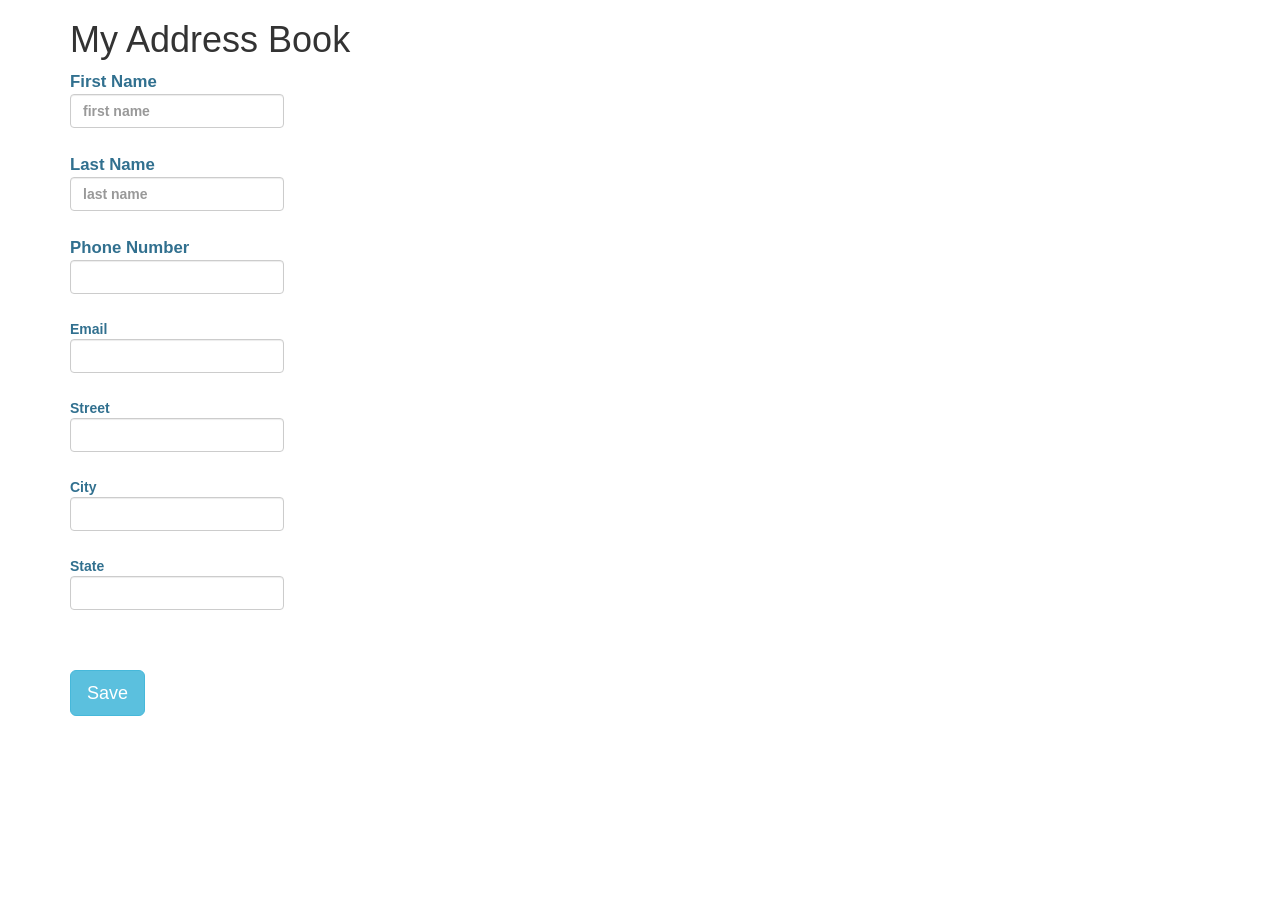
<file: index.html>
<!DOCTYPE html>
<html lang="en" dir="ltr">
  <head>
    <meta charset="utf-8">
    <link href="bootstrap-3.3.7/css/bootstrap.css" rel="stylesheet">
    <link href="styles.css" rel="stylesheet" >
    <script type="text/javascript" src="addressBook.js"></script>
    <script type="text/javascript" src="jquery-3.3.1.js"></script>
    <script type="text/javascript" src="scripts.js"></script>
    <title></title>
  </head>
  <body>
      <div class=container>
        <form id="Address">
           <h1>My Address Book</h1>
           <div class="form-group">
               <label>
                  <span class="text-info"><big>First Name</big> </span><br><input type="text" name="person" id="fname" placeholder="first name" class="form-control" />
               </label><br><br>
               <label >
                  <spa class="text-info"><big>Last Name</big> </span><br><input type="text" name="person" id="lname" placeholder="last name" class="form-control"/>
               </label><br><br>
               <label>
                   <span class="text-info"><big>Phone Number</big></span><br><input type="text" name="phone" id="tel" class="form-control"/>
               </label><br><br>
               <label>
                   <span class="text-info">Email</span><br><input type="text" name="email" id="email" class="form-control"/>
               </label> <br><br>
               <label>
                  <span class="text-info">Street</span><br><input type="text" name="street" id="street" class="form-control"/>
               </label><br><br>
               <label>
                  <span class="text-info">City</span><br><input type="text" name="city" id="city" class="form-control"/>
               </label><br><br>
               <label>
                  <span class="text-info">State</span><br><input type="text" name="state" id="state" class="form-control"/>
               </label><br><br>
           </div>
           <div><br>
               <input class="btn btn-info btn-lg" type="submit" id="submit" value="Save" />
            </div>
       </form>
       <ul id="contact">
       </ul>
       <div class= "showContact">

       </div>
     </div>

   </body>
</html>
</file>
<file: styles.css>
body {
  background-color:white;
}

#contact:hover {
  text-decoration: underline;
}
#contact {
  cursor: pointer;
  color: darkblue;
}
.showContact {
  color: darkblue;
  font-family: sans-serif;
}
</file>
